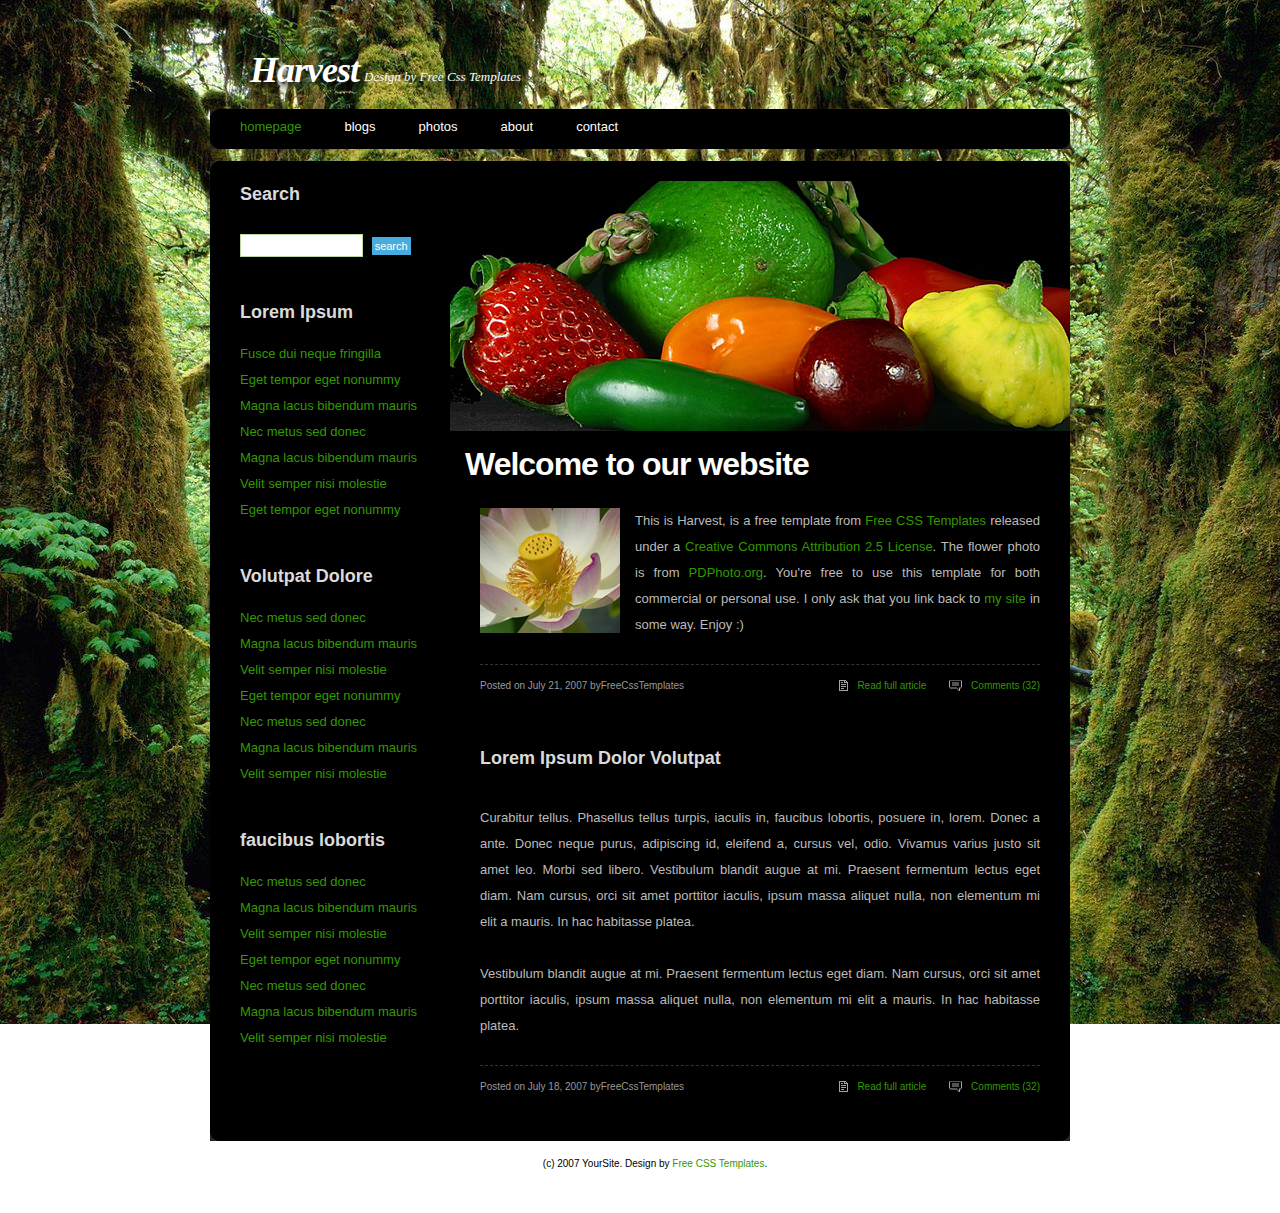
<file: static/plugin_layouts/layouts/FCTHarvest/index.html>
<!DOCTYPE html PUBLIC "-//W3C//DTD XHTML 1.0 Strict//EN" "http://www.w3.org/TR/xhtml1/DTD/xhtml1-strict.dtd">
<!--

Design by Free CSS Templates
http://www.freecsstemplates.org
Released for free under a Creative Commons Attribution 2.5 License

Title      : Harvest
Version    : 1.0
Released   : 20081106
Description: A two-column, fixed-width and lightweight template ideal for 1024x768 resolutions. Suitable for blogs and small websites.

-->
<html xmlns="http://www.w3.org/1999/xhtml">
<head>
<meta http-equiv="content-type" content="text/html; charset=utf-8" />
<title>Harvest by Free Css Templates</title>
<meta name="keywords" content="" />
<meta name="description" content="" />
<link href="default.css" rel="stylesheet" type="text/css" />
</head>
<body>

<div id="logo-wrap">
<div id="logo">
	<h1><a href="#">Harvest </a></h1>
	<h2> Design by Free Css Templates</h2>
</div>
</div>

<!-- start header -->
<div id="header">
	<div id="menu">
		<ul>
			<li class="current_page_item"><a href="#">Homepage</a></li>
			<li><a href="#">Blogs</a></li>
			<li><a href="#">Photos</a></li>
			<li><a href="#">About</a></li>
			<li class="last"><a href="#">Contact</a></li>
		</ul>
	</div>
</div>
<!-- end header -->
<!-- start page -->
<div id="wrapper">
<div id="wrapper-btm">
<div id="page">
	<!-- start content -->
	<div id="content">
		<div id="banner">&nbsp;</div>
		<div class="post">
			<h1 class="title">Welcome to our website </h1>
			<div class="entry">
				<p><img src="images/img06.jpg" alt="" width="140" height="125" class="left" />This is Harvest, is a free template from <a href="http://freecsstemplates.org/">Free CSS Templates</a> released under a <a href="http://creativecommons.org/licenses/by/2.5/">Creative Commons Attribution 2.5 License</a>. The flower photo is from <a href="http://www.pdphoto.org/">PDPhoto.org</a>. You're free to use this template for both commercial or personal use. I only ask that you link back to <a href="http://freecsstemplates.org/">my site</a> in some way. Enjoy :)</p>
			</div>
			<div class="meta">
				<p class="byline">Posted on July 21, 2007 byFreeCssTemplates</p>
				<p class="links"><a href="#" class="more">Read full article</a> <b>|</b> <a href="#" class="comments">Comments (32)</a></p>
			</div>
		</div>
		<div class="post">
			<h2 class="title">Lorem Ipsum Dolor Volutpat</h2>
			<div class="entry">
				<p>Curabitur tellus. Phasellus tellus turpis, iaculis in, faucibus lobortis, posuere in, lorem. Donec a ante. Donec neque purus, adipiscing id, eleifend a, cursus vel, odio. Vivamus varius justo sit amet leo. Morbi sed libero. Vestibulum blandit augue at mi. Praesent fermentum lectus eget diam. Nam cursus, orci sit amet porttitor iaculis, ipsum massa aliquet nulla, non elementum mi elit a mauris. In hac habitasse platea.</p>
				<p>Vestibulum blandit augue at mi. Praesent fermentum lectus eget diam. Nam cursus, orci sit amet porttitor iaculis, ipsum massa aliquet nulla, non elementum mi elit a mauris. In hac habitasse platea.</p>
			</div>
			<div class="meta">
				<p class="byline">Posted on July 18, 2007 byFreeCssTemplates</p>
				<p class="links"><a href="#" class="more">Read full article</a> <b>|</b> <a href="#" class="comments">Comments (32)</a></p>
			</div>
		</div>
	</div>
	<!-- end content -->
	<!-- start sidebar -->
	<div id="sidebar">
		<ul>
			<li id="search">
				<h2>Search</h2>
				<form method="get" action="">
					<fieldset>
					<input type="text" id="s" name="s" value="" />
					<input type="submit" id="x" value="Search" />
					</fieldset>
				</form>
			</li>
			<li>
				<h2>Lorem Ipsum</h2>
				<ul>
					<li><a href="#">Fusce dui neque fringilla</a></li>
					<li><a href="#">Eget tempor eget nonummy</a></li>
					<li><a href="#">Magna lacus bibendum mauris</a></li>
					<li><a href="#">Nec metus sed donec</a></li>
					<li><a href="#">Magna lacus bibendum mauris</a></li>
					<li><a href="#">Velit semper nisi molestie</a></li>
					<li><a href="#">Eget tempor eget nonummy</a></li>
				</ul>
			</li>
			<li>
				<h2>Volutpat Dolore</h2>
				<ul>
					<li><a href="#">Nec metus sed donec</a></li>
					<li><a href="#">Magna lacus bibendum mauris</a></li>
					<li><a href="#">Velit semper nisi molestie</a></li>
					<li><a href="#">Eget tempor eget nonummy</a></li>
					<li><a href="#">Nec metus sed donec</a></li>
					<li><a href="#">Magna lacus bibendum mauris</a></li>
					<li><a href="#">Velit semper nisi molestie</a></li>
				</ul>
			</li>
			<li>
				<h2>faucibus lobortis </h2>
				<ul>
					<li><a href="#">Nec metus sed donec</a></li>
					<li><a href="#">Magna lacus bibendum mauris</a></li>
					<li><a href="#">Velit semper nisi molestie</a></li>
					<li><a href="#">Eget tempor eget nonummy</a></li>
					<li><a href="#">Nec metus sed donec</a></li>
					<li><a href="#">Magna lacus bibendum mauris</a></li>
					<li><a href="#">Velit semper nisi molestie</a></li>
				</ul>
			</li>
		</ul>
	</div>
	<!-- end sidebar -->
	<div style="clear: both;">&nbsp;</div>
</div>
<!-- end page -->
</div>
</div>
<!-- start footer -->
<div id="footer">
	<div id="footer-wrap">
	<p id="legal">(c) 2007 YourSite. Design by <a href="http://www.freecsstemplates.org/">Free CSS Templates</a>.</p>
	</div>
</div>
<!-- end footer -->
</body>
</html>
</file>
<file: static/plugin_layouts/layouts/FCTHarvest/default.css>
/*
Design by Free CSS Templates
http://www.freecsstemplates.org
Released for free under a Creative Commons Attribution 2.5 License
*/

body {
	margin-top: 49px;
	padding: 0;
	background: fixed no-repeat;
	background-image: url('images/forest.jpg');
	font-family: Arial, Helvetica, sans-serif;
	font-size: 13px;
	color: #BBBBBB;
}

h1, h2, h3 {
	margin: 0;
	font-weight: bold;
	color: #FDFEFD;
}

h1 {
	letter-spacing: -1px;
	font-size: 32px;
	text-shadow: black 0.1em 0.1em 0.2em;
}

h2 {
	font-size: 23px;
}

p, ul, ol {
	margin: 0 0 2em 0;
	text-align: justify;
	line-height: 26px;
}

a:link {
	text-decoration: none;
	color: #339900;
}

a:hover, a:active {
	text-shadow: #339900 0.1em 0.1em 0.2em;
	color: #339966;
}

a:visited {
	color: #339966;
}

img {
	border: none;
}

img.left {
	float: left;
	margin-right: 15px;
}

img.right {
	float: right;
	margin-left: 15px;
}

/* Form */

form {
	margin: 0;
	padding: 0;
}

fieldset {
	margin: 0;
	padding: 0;
	border: none;
}

legend {
	display: none;
}

input, textarea, select {
	font-family: "Trebuchet MS", Arial, Helvetica, sans-serif;
	font-size: 13px;
	color: #333333;
}

/* Header */

#header {
	clear: both;
	width: 860px;
	height: 52px;
	margin: 0 auto;
	background: url(images/img02.jpg) no-repeat left top;
}

/* Menu */

#menu {
	float: left;
	width: 860px;
	height: 54px;
	padding-left: 10px;
	background: url(images/img01.jpg) no-repeat left top;
}

#menu ul {
	margin: 0;
	padding: 0px 0 0 0px;
	list-style: none;
	line-height: normal;
}

#menu li {
	display: block;
	float: left;
}

#menu a {
	display: block;
	float: left;
	margin-right: 3px;
	padding: 10px 20px;
	text-decoration: none;
	text-transform: lowercase;
	font: 13px "Trebuchet MS", Arial, Helvetica, sans-serif;
	color: #FFFFFF;
}

#menu a:hover { 
	text-decoration: none; 
	color: #339900;
}

#menu .current_page_item a {
	color: #339900;
}

/** LOGO */

#banner {
	width: 620px;
	height: 240px;
	margin: 0 auto;
	padding: 10px 0 0 0;
	background: #BCE03E url(images/img04.jpg) no-repeat left top;
}

#logo {
	width: 820px;
	height: 60px;
	margin: 0 auto;
}

#logo h1, #logo h2 {
	float: left;
	margin: 0;
	padding: 0 0 0 20px;
	line-height: normal;
}

#logo h1 { 
	font-family: Georgia, "Times New Roman", Times, serif;
	font-size:36px;
	font-style: italic;
}

#logo h1 a {
	text-decoration: none;
	color: #FFFFFF; 
}

#logo h1 a:hover { text-decoration: underline; }

#logo h2 {
	padding: 20px 0 0 5px;
	font: italic 13px Georgia, "Times New Roman", Times, serif;
	color: ##48ACDE;
}

#logo p a {
	text-decoration: none;
	color: #B6ACA2;
}

#logo p a:hover { text-decoration: underline; }


#wrapper {
	width: 860px;
	margin: 0 auto;
	background: #000000 url(images/img02.jpg) no-repeat left top;
}

#wrapper-btm {
	background: url(images/img03.jpg) no-repeat left bottom;
}
/* Page */

#page {
	width: 860px;
	margin: 0 auto;
	padding-top: 20px;
}

/* Content */

#content {
	float: right;
	width: 620px;
}

/* Post */

.post {
	padding: 15px 15px;
}

.post .title {
	margin-bottom: 20px;
	padding-bottom: 5px;
}

.post h1 {
}

.post h2 {
	height: 32px;
	padding: 8px 0 0 15px;
	font-size: 18px;
	color: #DADADA;
}

.post .entry {
	padding: 0 15px;
}

.post .meta {
	margin-left: 15px;
	margin-right: 15px;
	padding: 15px 0px 30px 0px;
	border-top: 1px dashed #333333;
	font-size: 10px;
}

.post .meta p {
	margin: 0;
	line-height: normal;
	color: #999999;
}

.post .meta .byline {
	float: left;
}

.post .meta .links {
	float: right;
}

.post .meta .more {
	padding: 0 20px 0 18px;
	background: url(images/img11.gif) no-repeat left center;
}

.post .meta .comments {
	padding-left: 22px;
	background: url(images/img12.gif) no-repeat left center;
}

.post .meta b {
	display: none;
}

/* Sidebar */

#sidebar {
	float: left;
	width: 210px;
	padding-left: 30px;
}

#sidebar ul {
	margin: 0;
	padding: 0;
	list-style: none;
}

#sidebar li {
	margin-bottom: 40px;
}

#sidebar li ul {
}

#sidebar li li {
	margin: 0;
}

#sidebar h2 {
	height: 32px;
	margin-bottom: 10px;
	font-size: 18px;
	color: #DADADA;
}

/* Search */

#search {
}

#search h2 {
	margin-bottom: 20px;
}

#s {
	width: 115px;
	margin-right: 5px;
	padding: 3px;
	border: 1px solid #BED99C;
}

#x {
	padding: 3px;
	border: none;
	background: #48ACDE;
	text-transform: lowercase;
	font-size: 11px;
	color: #FFFFFF;
}

/* Boxes */

.box1 {
	padding: 20px;
}

.box2 {
	color: #BABABA;
}

.box2 h2 {
	margin-bottom: 15px;
	font-size: 16px;
	color: #FFFFFF;
}

.box2 ul {
	margin: 0;
	padding: 0;
	list-style: none;
}

.box2 a:link, .box2 a:hover, .box2 a:active, .box2 a:visited  {
	color: #EDEDED;
}

/* Footer */
#footer-wrap {
	width: 860px;
	height: 64px;
	margin: 0 auto;
}

#footer {
	margin: 0 auto;
	height: 64px;
	min-height: 64px;
	padding: 0;
	font-size: 10px;
}

html>body #footer {
	height: auto;
}

#footer p {
}

#legal {
	clear: both;
	padding-top: 10px;
	padding-left: 30px;
	text-align: center;
	color: #000000;
}

#legal a {
}
</file>
